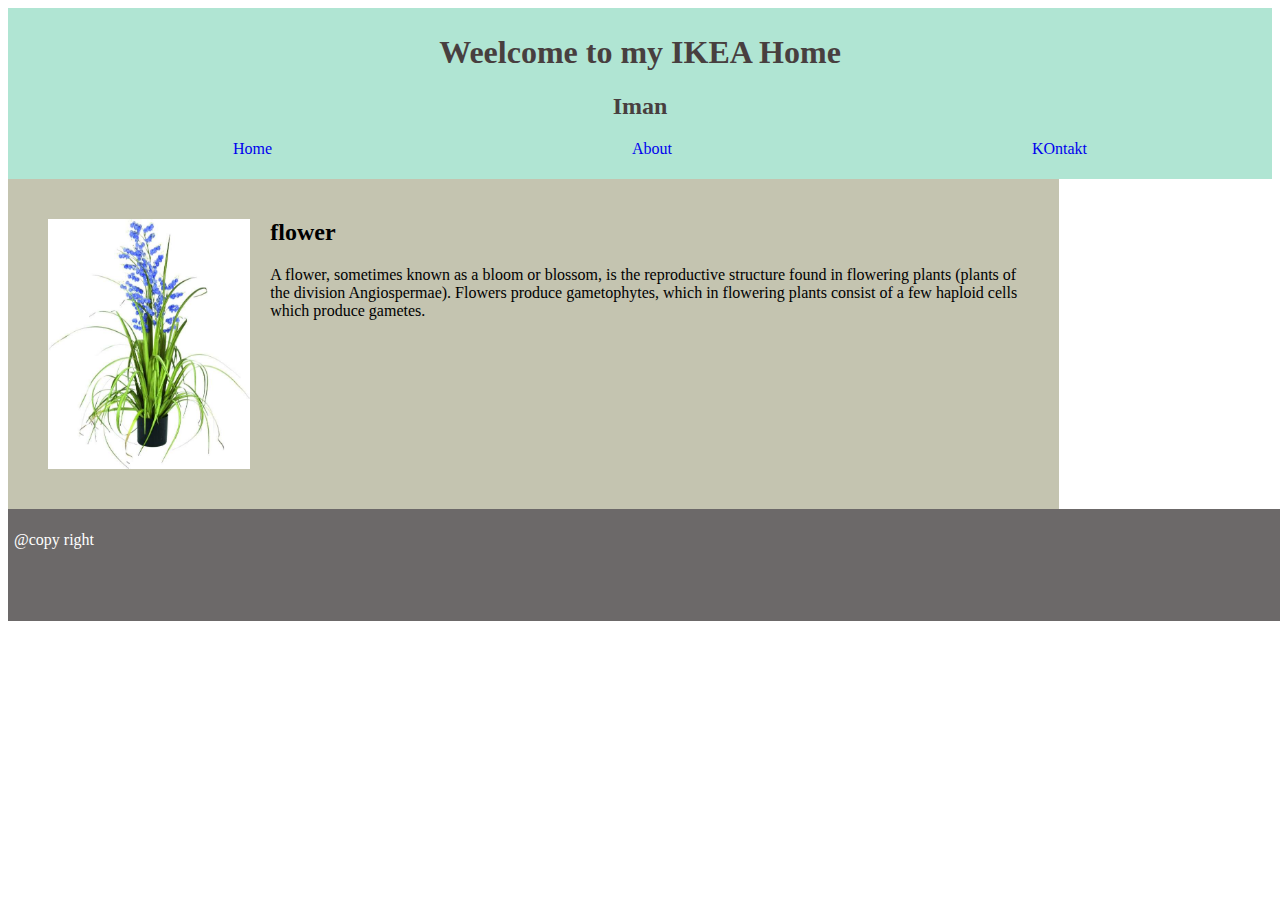
<file: index.html>
<!DOCTYPE html>
<html lang="en">
<head>
    <meta charset="UTF-8">
    <meta http-equiv="X-UA-Compatible" content="IE=edge">
    <meta name="viewport" content="width=device-width, initial-scale=1.0">
    <title>Ikea-övninga</title>
    <link rel="stylesheet" href="style.css">
</head>
<body>
    <header>
        <h1>Weelcome to my IKEA Home</h1>
        <h2>Iman</h2>


    
    <nav>
        <ul>
            <li ><a href="https://gritacademy.se/">Home</a></li>
            <li><a href="#">About</a></li>
            <li><a href="#">KOntakt</a></li>
        </ul>
        

    </nav>
</header>

<section >
   
        <img  src="flower.jpg" alt="flower">

   
    <article>
        <h2>flower</h2>
        <p>A flower, sometimes known as a bloom or blossom, 
            is the reproductive structure found in flowering
             plants (plants of the division Angiospermae).
              Flowers produce gametophytes, which in flowering 
            plants consist of a few haploid 
            cells which produce gametes.</p>
    </article>
</section>


<footer>
<!--<img src="flower.jpg" alt="fower">-->
<p>@copy right</p>
</footer>

    
</body>
</html>
</file>
<file: style.css>
/* the header style */
header{
    background-color: rgb(176, 229, 211);
    text-align: center;
    color:rgb(72, 63, 63);
    padding: 5px;
}
/* style the list inside the header*/
ul{
    display: flex;
    justify-content: space-around;
}
li{
    list-style: none;
    list-style-type:none;

}
a{
text-decoration: none;
}

section {
    background-color: rgb(196, 196, 176);
    padding: 20px;
    padding-bottom: 10px;
width: 80%;
height: 300px;


    

} /*picture position and size in the section*/
 section img{
    float: left;
    padding: 20px;
    width: 20%;
    height: 250px;

}
sectio article{
    float: left;
   color: antiquewhite;

}

footer {
    background-color: rgb(108, 105, 105);
    padding:6px;
    
    text-align: left;
    color: white;
    width: 100%;
    height: 100px;

}
</file>
